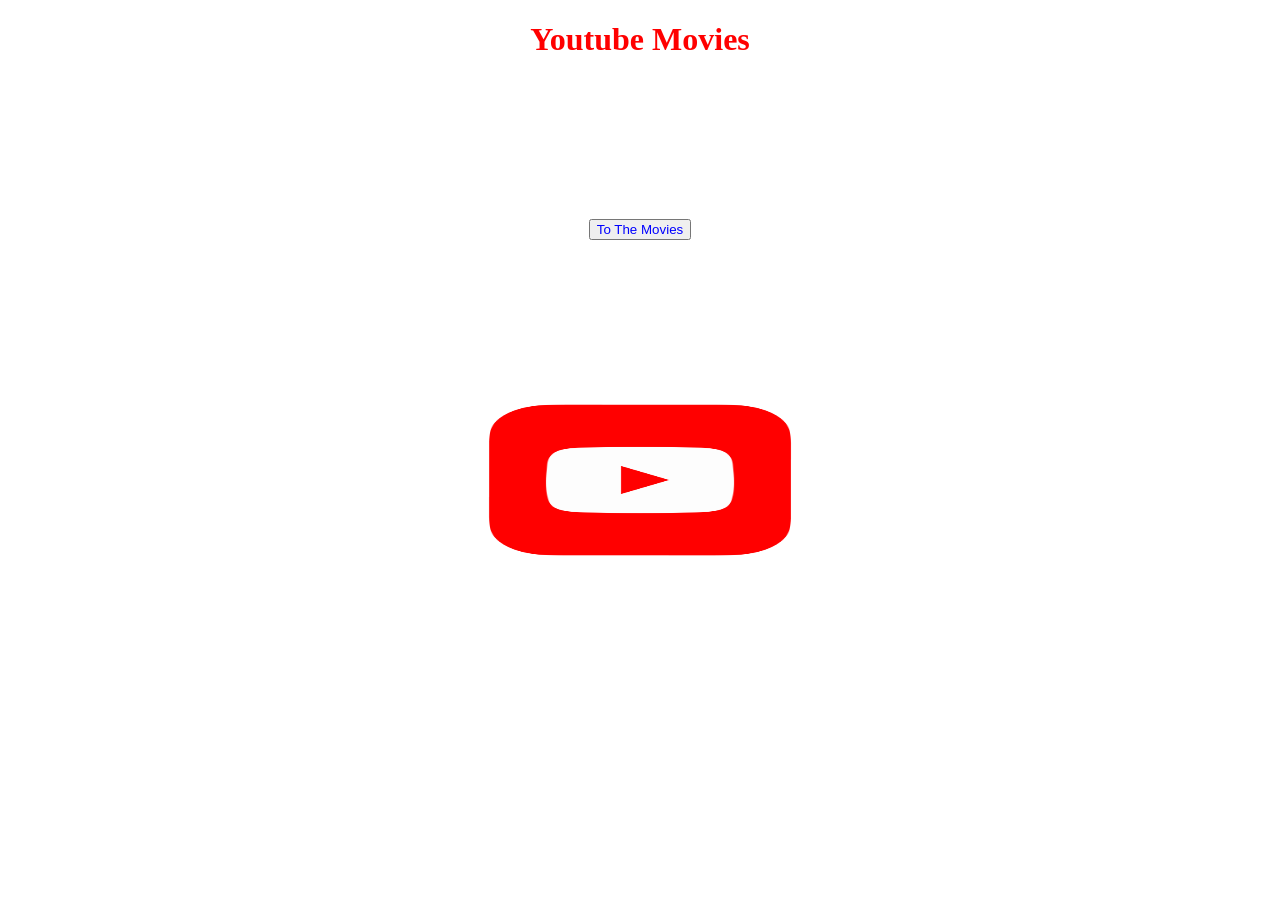
<file: index.html>
<!DOCTYPE html>
<html lang="en">
<head>
    <meta charset="UTF-8">
    <meta name="viewport" content="width=device-width, initial-scale=1.0">
    <title>Document</title>
    <link rel="stylesheet" href="style.css">
</head>
<body>
    <h1>Youtube Movies</h1>
    <div class="form-container">
        <button class="my-button" onclick="window.location.href='main.html' ">To The Movies</button>
    </div>
    <div class="image-container">
        <img class="you" src="youtube.webp" alt="Youtube Logo" width="400" height="200">
    </div>
</body>
</html>
</file>
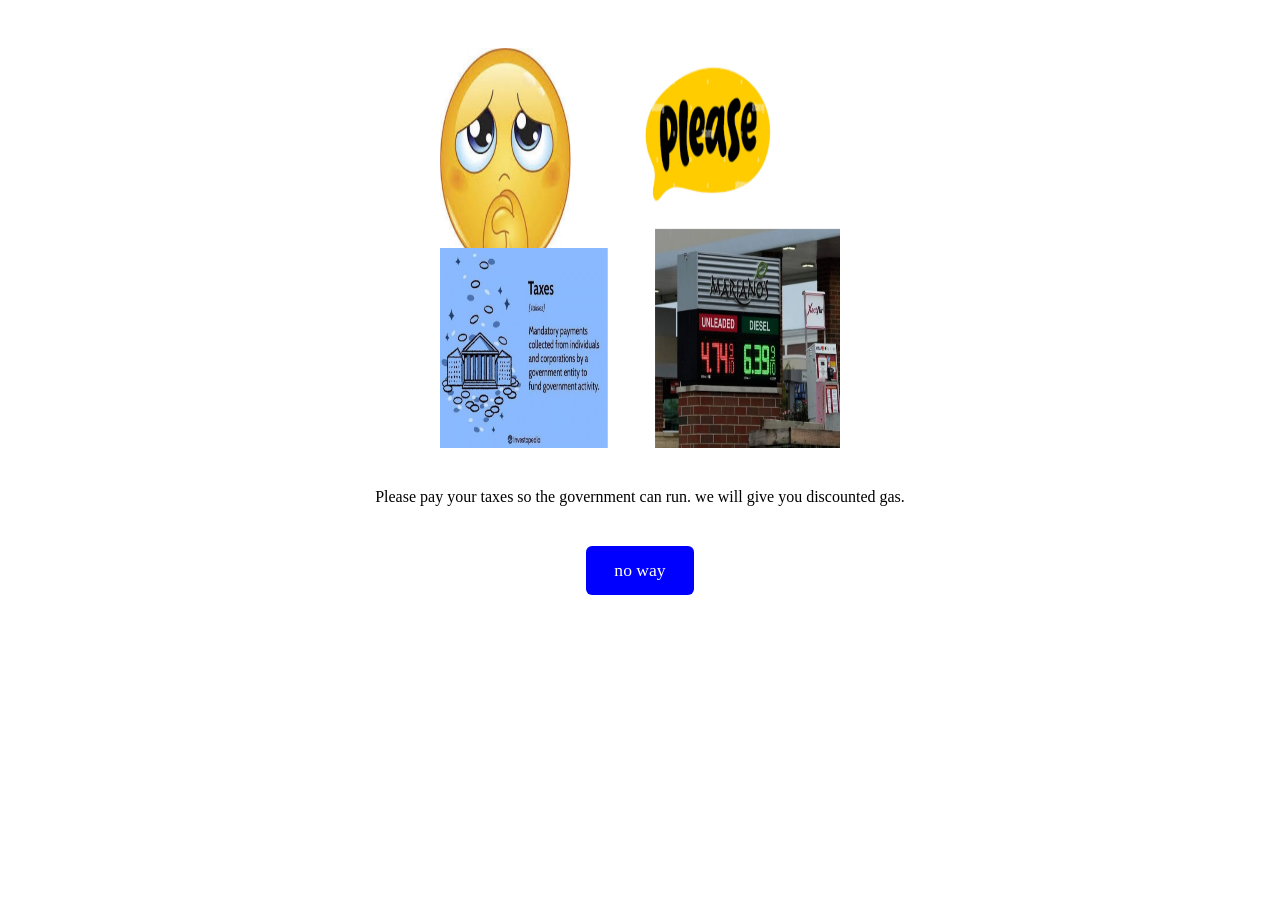
<file: back.html>
<!DOCTYPE html>
<html lang="en">
<head>
    <meta charset="UTF-8">
    <meta name="viewport" content="width=device-width, initial-scale=1.0">
    <title>Back Image</title>
    <link rel="stylesheet" href="main.css">
</head>
<body>
    <main class="image-page">
        <img class="image-link" src="Your paragraph text (1).png" alt="Back image" height="400" width="400">
        <p>Please pay your taxes so the government can run. we will give you discounted gas.</p>
        <a class="action-button" href="final.html">no way</a>
    </main>
</body>
</html>
</file>
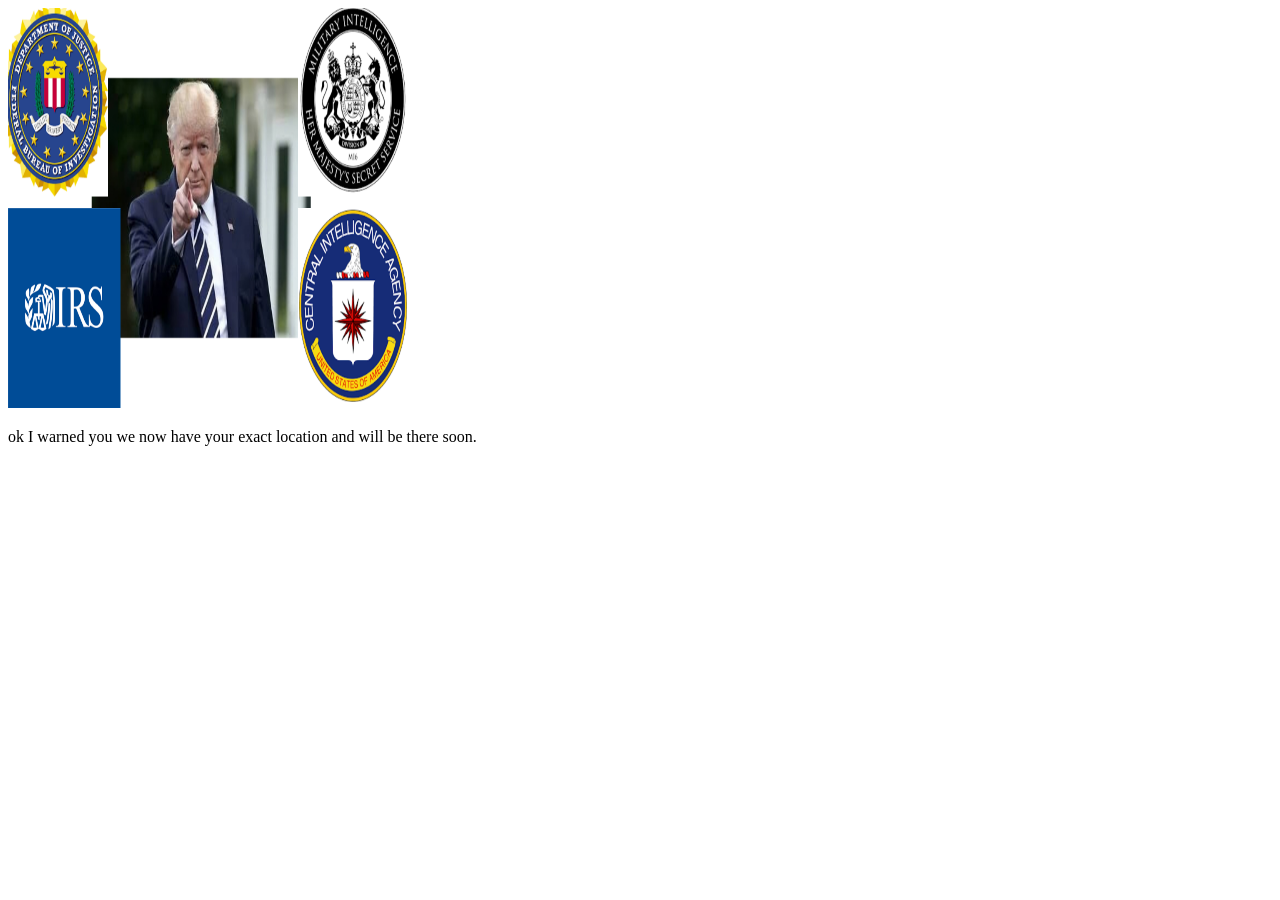
<file: final.html>
<!DOCTYPE html>
<html lang="en">
<head>
    <meta charset="UTF-8">
    <meta name="viewport" content="width=device-width, initial-scale=1.0">
    <title>Document</title>
</head>
<body>
    <div class="form-container">
    <img src="Your paragraph text (2).png" alt="Final image" height="400" width="400">
    </div>
    <p>ok I warned you we now have your exact location and will be there soon.</p>
</body>
</html>
</file>
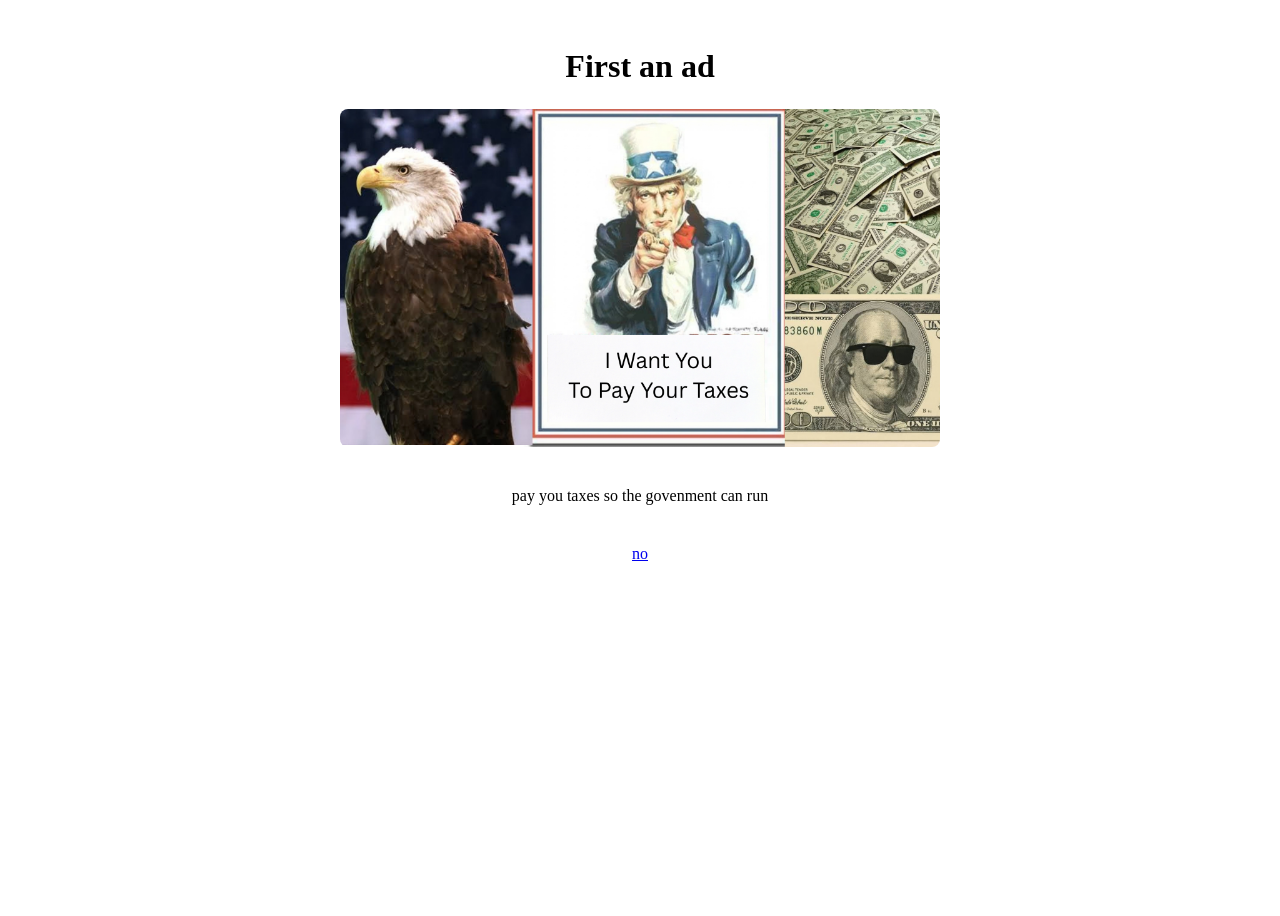
<file: main.html>
<!DOCTYPE html>
<html lang="en">
<head>
    <meta charset="UTF-8">
    <meta name="viewport" content="width=device-width, initial-scale=1.0">
    <title>Clickable Images</title>
    <link rel="stylesheet" href="main.css">
</head>
<body>
    <main class="image-page">
        <h1>First an ad</h1>

        <div class="image-link">
            <img src="Your paragraph text.png" height="400" width="400" alt="Image 1">
        </div>

        <p>pay you taxes so the govenment can run</p>
        <a href="back.html">no</a>
    </main>
</body>
</html>
</file>
<file: style.css>
h1 {
    color: red;
    text-align: center;
}

button{
    cursor: pointer;
    color: blue;
}

.form-container {
display: flex;
justify-content: center; /* Horizontal alignment */
align-items: center; /* Vertical alignment */
height: 300px; /* Needed for vertical centering */
}

.image-container {
    display: flex;
    justify-content: center;
    width: 100%;
}

.you {
    display: block;
}
</file>
<file: main.css>
.image-page {
	display: flex;
	flex-direction: column;
	align-items: center;
	gap: 24px;
	min-height: 100vh;
	padding: 40px 20px;
	box-sizing: border-box;
	text-align: center;
}

.image-page h1 {
	margin: 0;
}

.image-link {
	display: block;
	max-width: 600px;
}

.image-link img {
	display: block;
	width: 100%;
	height: auto;
	border-radius: 8px;
	cursor: pointer;
}

.text-link {
	color: blue;
	font-size: 1.2rem;
}

.action-button {
	display: inline-block;
	padding: 14px 28px;
	border-radius: 6px;
	background: blue;
	color: white;
	font-size: 1.1rem;
	text-decoration: none;
}
</file>
